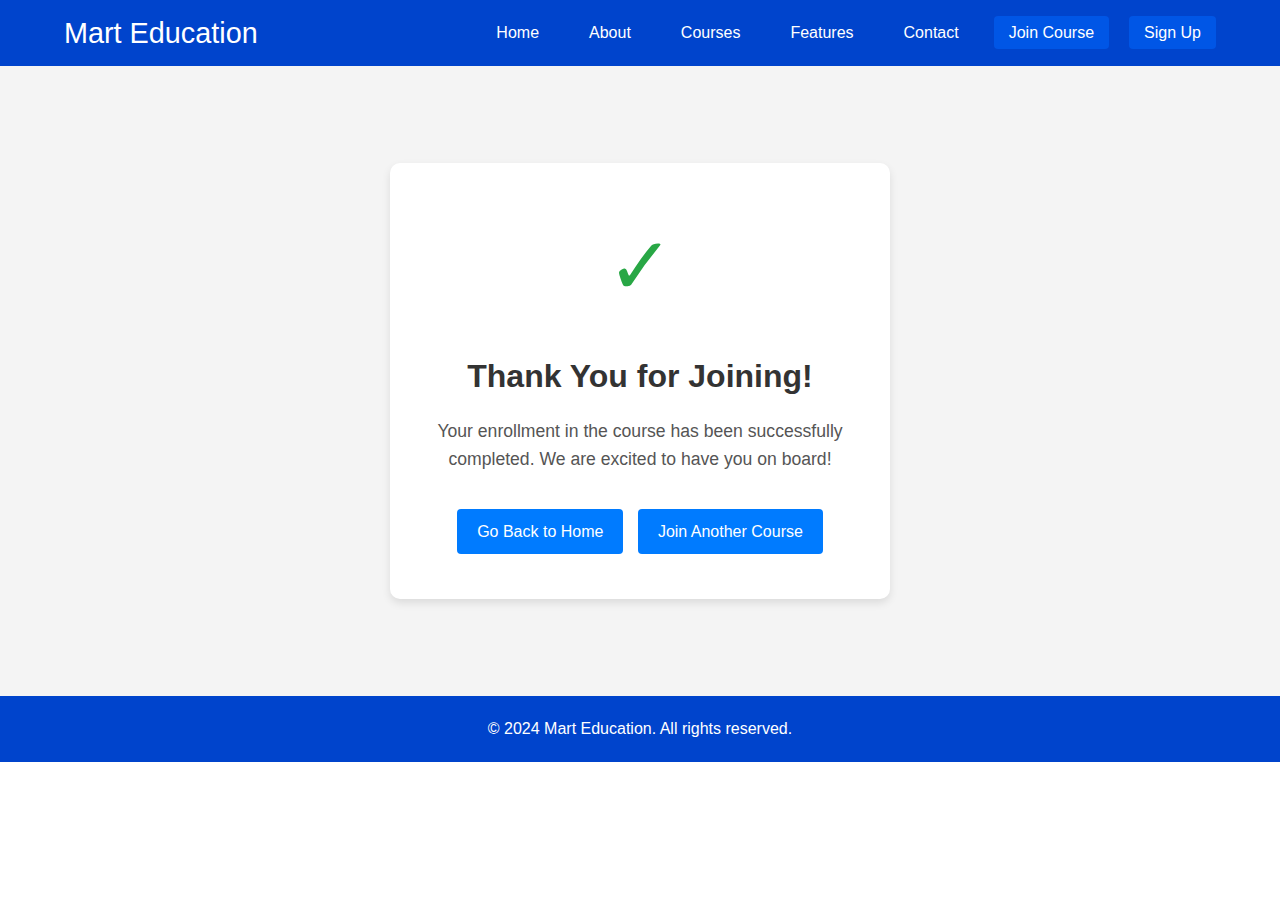
<file: join-courses/join-success.html>
<!DOCTYPE html>
<html lang="en">
<head>
    <meta charset="UTF-8">
    <meta name="viewport" content="width=device-width, initial-scale=1.0">
    <title>Join Course - Success</title>
    <link rel="stylesheet" href="../style.css">
</head>
<body>
    <!-- Header Section -->
    <header>
        <nav>
            <div class="logo">Mart Education</div>
            <ul class="nav-links">
                <li><a href="../index.html#home">Home</a></li>
                <li><a href="../index.html#about">About</a></li>
                <li><a href="../index.html#courses">Courses</a></li>
                <li><a href="../index.html#features">Features</a></li>
                <li><a href="../index.html#contact">Contact</a></li>
                <li><a href="join.html" class="join-course-btn">Join Course</a></li>
                <li><a href="../index.html#signup" class="signup-btn">Sign Up</a></li>
            </ul>
        </nav>
    </header>

    <!-- Success Message Section -->
    <section class="success-message">
        <div class="success-content">
            <div class="checkmark-icon">&#10003;</div> <!-- Checkmark Symbol -->
            <h1>Thank You for Joining!</h1>
            <p>Your enrollment in the course has been successfully completed. We are excited to have you on board!</p>
            <a href="../index.html" class="cta-button">Go Back to Home</a>
            <a href="join.html" class="cta-button">Join Another Course</a>
        </div>
    </section>

    <!-- Footer Section -->
    <footer>
        <div class="footer-content">
            <p>&copy; 2024 Mart Education. All rights reserved.</p>
        </div>
    </footer>
    
</body>
</html>
</file>
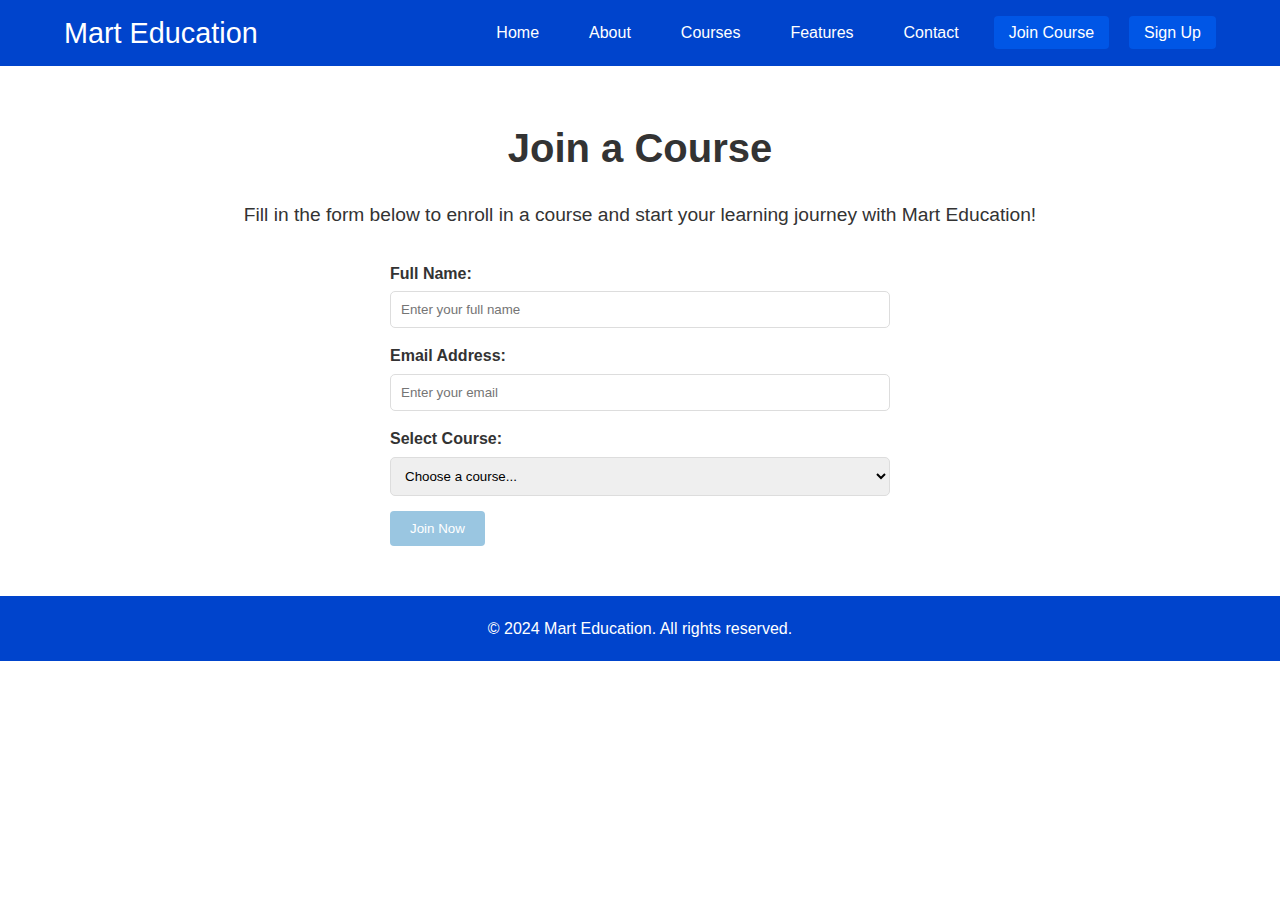
<file: join-courses/join.html>
<!DOCTYPE html>
<html lang="en">
<head>
    <meta charset="UTF-8">
    <meta name="viewport" content="width=device-width, initial-scale=1.0">
    <title>Join Course - Mart Education</title>
    <link rel="stylesheet" href="../style.css">
</head>
<body>
    <!-- Header Section -->
    <header>
        <nav>
            <div class="logo">Mart Education</div>
            <div class="hamburger" onclick="toggleMenu()">
                <div></div>
                <div></div>
                <div></div>
            </div>
            <ul class="nav-links">
                <li><a href="../index.html#home">Home</a></li>
                <li><a href="../index.html#about">About</a></li>
                <li><a href="../index.html#courses">Courses</a></li>
                <li><a href="../index.html#features">Features</a></li>
                <li><a href="../index.html#contact">Contact</a></li>
                <li><a href="join.html" class="join-course-btn">Join Course</a></li>
                <li><a href="../index.html#signup" class="signup-btn">Sign Up</a></li>
            </ul>
        </nav>
    </header>

    <!-- Join Course Section -->
    <section class="join-course">
        <div class="join-course-content">
            <h1>Join a Course</h1>
            <p>Fill in the form below to enroll in a course and start your learning journey with Mart Education!</p>

            <form class="join-course-form">
                <div class="form-group">
                    <label for="name">Full Name:</label>
                    <input type="text" id="name" name="name" placeholder="Enter your full name" required>
                </div>
                
                <div class="form-group">
                    <label for="email">Email Address:</label>
                    <input type="email" id="email" name="email" placeholder="Enter your email" required>
                </div>
                
                <div class="form-group">
                    <label for="course">Select Course:</label>
                    <select id="course" name="course" required>
                        <option value="">Choose a course...</option>
                        <option value="Web Development">Web Development</option>
                        <option value="Data Science">Data Science</option>
                        <option value="Digital Marketing">Digital Marketing</option>
                        <option value="Graphic Design">Graphic Design</option>
                    </select>
                </div>

                <button type="submit" class="join-btn">Join Now</button>
            </form>
        </div>
    </section>

    <!-- Footer Section -->
    <footer>
        <div class="footer-content">
            <p>&copy; 2024 Mart Education. All rights reserved.</p>
        </div>
    </footer>

    <!-- JavaScript -->
    <script src="../scripts.js"></script>
</body>
</html>
</file>
<file: style.css>
/* General Styles */
* {
    margin: 0;
    padding: 0;
    box-sizing: border-box;
    font-family: 'Arial', sans-serif;
}

body {
    line-height: 1.6;
    color: #333;
}

a {
    text-decoration: none;
    color: inherit;
}

ul {
    list-style: none;
    padding: 0;
}

/* Header and Navigation */
header {
    background-color: #0044cc;
    padding: 10px 0;
    position: sticky;
    top: 0;
    width: 100%;
    z-index: 1000;
}

nav {
    display: flex;
    justify-content: space-between;
    align-items: center;
    width: 90%;
    margin: auto;
}

.logo {
    font-size: 1.8em;
    color: #fff;
}

.nav-links {
    display: flex;
    gap: 20px;
}

.nav-links li {
    position: relative;
}

.nav-links a {
    color: #fff;
    padding: 8px 15px;
    transition: background-color 0.3s ease;
}

.nav-links a:hover, .join-course-btn, .signup-btn {
    background-color: #0056e6;
    border-radius: 4px;
}

/* Hero Section */
.hero {
    background: url('hero-image.jpg') no-repeat center center/cover;
    color: #fff;
    text-align: center;
    padding: 100px 20px;
    height: 60vh;
    display: flex;
    justify-content: center;
    align-items: center;
    flex-direction: column;
}

.hero h1 {
    font-size: 2.5em;
    margin-bottom: 15px;
}

.hero p {
    font-size: 1.2em;
    margin-bottom: 20px;
}

.cta-button {
    background-color: #007bff;
    color: #fff;
    padding: 10px 20px;
    border-radius: 4px;
    transition: background-color 0.3s ease;
}

.cta-button:hover {
    background-color: #0056e6;
}

/* About Section */
.about {
    padding: 50px 20px;
    text-align: center;
    background-color: #f4f4f4;
}

.about h2 {
    margin-bottom: 20px;
    font-size: 2em;
}

.about p {
    font-size: 1.1em;
    max-width: 600px;
    margin: auto;
}

/* Courses Section */
.courses {
    padding: 50px 20px;
    text-align: center;
}

.courses h2 {
    margin-bottom: 30px;
    font-size: 2em;
}

.course-cards {
    display: flex;
    justify-content: center;
    flex-wrap: wrap;
    gap: 20px;
}

.course-card {
    background-color: #fff;
    border: 1px solid #ddd;
    border-radius: 5px;
    padding: 20px;
    width: 300px;
    text-align: left;
    box-shadow: 0 2px 5px rgba(0, 0, 0, 0.1);
}

.course-card h3 {
    margin-bottom: 10px;
}

.course-card p {
    margin-bottom: 15px;
}

.course-link {
    color: #007bff;
    text-decoration: underline;
    font-weight: bold;
}

/* Features Section */
.features {
    padding: 50px 20px;
    background-color: #e9ecef;
    text-align: center;
}

.features h2 {
    margin-bottom: 30px;
    font-size: 2em;
}

.feature-list {
    display: flex;
    justify-content: center;
    flex-wrap: wrap;
    gap: 20px;
}

.feature-item {
    background-color: #fff;
    border: 1px solid #ddd;
    border-radius: 5px;
    padding: 20px;
    width: 300px;
    box-shadow: 0 2px 5px rgba(0, 0, 0, 0.1);
}

/* Contact Section */
.contact {
    padding: 50px 20px;
    background-color: #f4f4f4;
    text-align: center;
}

.contact h2 {
    margin-bottom: 20px;
    font-size: 2em;
}

.contact form {
    max-width: 500px;
    margin: auto;
}

.contact input, .contact textarea {
    width: 100%;
    padding: 10px;
    margin: 10px 0;
    border: 1px solid #ddd;
    border-radius: 5px;
}

.contact-btn {
    background-color: #007bff;
    color: #fff;
    padding: 10px 20px;
    border: none;
    border-radius: 4px;
    cursor: pointer;
    transition: background-color 0.3s ease;
}

.contact-btn:hover {
    background-color: #0056e6;
}

/* Footer */
footer {
    background-color: #0044cc;
    color: #fff;
    padding: 20px 0;
    text-align: center;
}

.footer-content {
    max-width: 800px;
    margin: auto;
}

.social-links {
    display: flex;
    justify-content: center;
    gap: 15px;
    margin-top: 10px;
}

.social-links a {
    color: #fff;
    transition: color 0.3s ease;
}

.social-links a:hover {
    color: #cce4ff;
}

/* Join Course Page */
.join-course {
    padding: 50px 20px;
    text-align: center;
}

.join-course h1 {
    margin-bottom: 20px;
    font-size: 2.5em;
}

.join-course p {
    margin-bottom: 30px;
    font-size: 1.2em;
}

.join-course-form {
    max-width: 500px;
    margin: auto;
    text-align: left;
}

.join-course-form label {
    display: block;
    margin-bottom: 5px;
    font-weight: bold;
}

.join-course-form select, .join-course-form input {
    width: 100%;
    padding: 10px;
    margin-bottom: 15px;
    border: 1px solid #ddd;
    border-radius: 5px;
}

.join-btn {
    background-color: #9ac6e1;
    color: #fff;
    padding: 10px 20px;
    border: none;
    border-radius: 4px;
    cursor: pointer;
    transition: background-color 0.3s ease;
}

.join-btn:hover {
    background-color: #0056e6;
}

/* Success Message Section */
.success-message {
    display: flex;
    justify-content: center;
    align-items: center;
    min-height: 70vh;
    background-color: #f4f4f4;
    padding: 20px;
}

.success-content {
    text-align: center;
    background-color: #fff;
    padding: 40px;
    border-radius: 10px;
    box-shadow: 0 4px 8px rgba(0, 0, 0, 0.1);
    max-width: 500px;
    margin: auto;
    position: relative;
}

/* Checkmark Icon */
.checkmark-icon {
    font-size: 80px;
    color: #28a745;
    margin-bottom: 20px;
}

.success-content h1 {
    font-size: 2em;
    color: #333;
    margin-bottom: 15px;
}

.success-content p {
    font-size: 1.1em;
    color: #555;
    margin-bottom: 30px;
}

.success-content .cta-button {
    display: inline-block;
    background-color: #007bff;
    color: #fff;
    padding: 10px 20px;
    border-radius: 4px;
    margin: 5px;
    text-decoration: none;
    transition: background-color 0.3s ease;
}

.success-content .cta-button:hover {
    background-color: #0056e6;
}
/* General Styles for Smaller Screens */
@media (max-width: 768px) {
    /* Header */
    .nav-links {
        display: none; /* Hide the default nav links */
        flex-direction: column; /* Stack menu items vertically */
        background-color: #333;
        position: absolute;
        top: 60px; /* Below the header */
        width: 100%;
        left: 0;
        padding: 0;
    }

    .nav-links.active {
        display: flex; /* Show menu when active */
    }

    .nav-links li {
        text-align: center;
        padding: 15px 0;
    }

    .nav-links li a {
        color: #fff;
        padding: 15px;
        display: block;
    }

    /* Hamburger Menu for Mobile */
    .hamburger {
        display: block; /* Show the hamburger icon */
        cursor: pointer;
        position: absolute;
        right: 20px;
        top: 15px;
    }

    .hamburger div {
        width: 30px;
        height: 3px;
        background-color: #333;
        margin: 5px;
    }

    /* Join Course Form */
    .join-course-content {
        padding: 20px;
    }

    .form-group input,
    .form-group select {
        width: 100%;
    }

    .join-btn {
        width: 100%;
        padding: 15px;
        font-size: 1.1em;
    }

    /* Success Message Section */
    .success-content {
        padding: 20px;
    }

    .cta-button {
        width: 100%;
        padding: 12px;
        margin-bottom: 10px;
    }
}

/* Hamburger Menu */
.hamburger {
    display: none; /* Hidden by default */
}

.hamburger div {
    width: 30px;
    height: 3px;
    background-color: #333;
    margin: 5px;
}
/* General Styles for Smaller Screens */
@media (max-width: 768px) {
    /* Header */
    .nav-links {
        display: none; /* Hide the default nav links */
        flex-direction: column; /* Stack menu items vertically */
        background-color: #333;
        position: absolute;
        top: 60px; /* Below the header */
        width: 100%;
        left: 0;
        padding: 0;
        z-index: 10; /* Ensure menu is on top */
    }

    .nav-links.active {
        display: flex; /* Show menu when active */
    }

    .nav-links li {
        text-align: center;
        padding: 15px 0;
    }

    .nav-links li a {
        color: #fff;
        padding: 15px;
        display: block;
    }

    /* Hamburger Menu for Mobile */
    .hamburger {
        display: block; /* Show the hamburger icon */
        cursor: pointer;
        position: absolute;
        right: 20px;
        top: 15px;
    }

    .hamburger div {
        width: 30px;
        height: 3px;
        background-color: #333;
        margin: 5px;
    }

    /* Join Course Form */
    .join-course-content {
        padding: 20px;
    }

    .form-group input,
    .form-group select {
        width: 100%;
        margin-bottom: 15px; /* Add margin for spacing */
    }

    .join-btn {
        width: 100%;
        padding: 15px;
        font-size: 1.1em;
        background-color: #007bff; /* Blue background */
        color: #fff;
        border: none;
        cursor: pointer;
        margin-top: 10px; /* Add margin to avoid overlap */
    }

    .join-btn:hover {
        background-color: #0056b3; /* Darker blue on hover */
    }

    /* Success Message Section */
    .success-content {
        padding: 20px;
    }

    .cta-button {
        width: 100%;
        padding: 12px;
        margin-bottom: 10px;
    }
}
</file>
